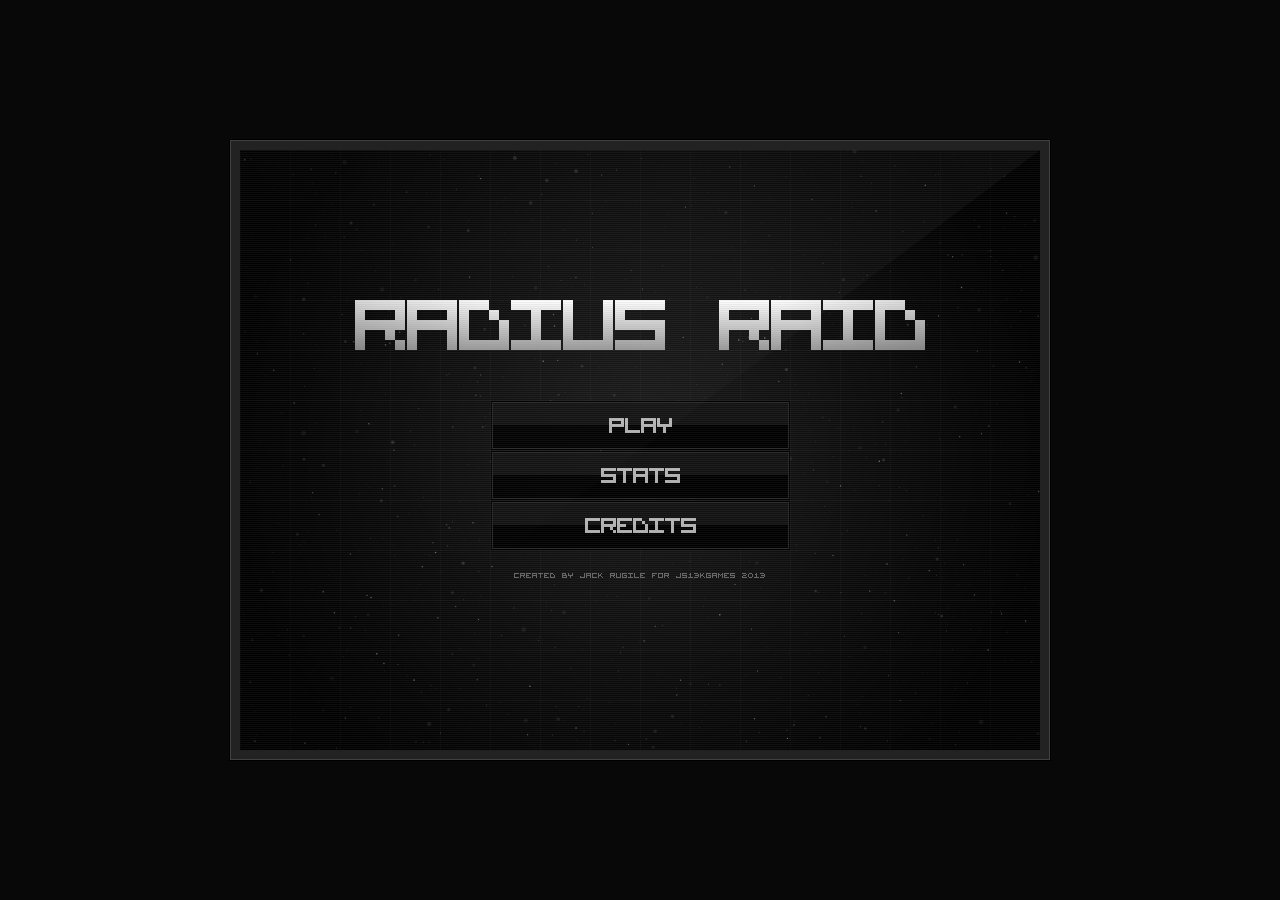
<file: index.html>
<!doctype html>
<html>
	<head>
		<title>Radius Raid</title>
		<link rel="shortcut icon" id="favicon" />

		<style>
			body {
				background: #080808;
			}

			#wrap {
				background: #222;
				box-shadow: inset 0 0 0 1px #404040, 0 0 0 1px #000;
				left: 50%;
				opacity: 0;
				padding: 10px;
				position: absolute;
				top: 50%;
				transition: opacity 1.5s;
			}

			.loaded #wrap {
				opacity: 1;
			}

			#wrap-inner {
				background: #000;
				overflow: hidden;
				position: relative;
			}

			canvas {
				cursor: crosshair;
				display: block;
				left: 0;
				position: absolute;
				top: 0;
			}

			.joystick {
				width: 120px;
				height: 120px;
				position: absolute;
				top: calc(60% - 60px);
			}

			#left-joystick.joystick {
				left: 90px;
			}

			#right-joystick.joystick {
				right: 90px;
			}
		</style>
	</head>
	<body>
		<div id="left-joystick" class="joystick"></div>
		<div id="right-joystick" class="joystick"></div>
		<div id="wrap">
			<div id="wrap-inner">
				<canvas id="cbg1"></canvas>
				<canvas id="cbg2"></canvas>
				<canvas id="cbg3"></canvas>
				<canvas id="cbg4"></canvas>
				<canvas id="cmg"></canvas>
				<canvas id="cfg"></canvas>
			</div>
		</div>
		<script>var $ = {};</script>
		<script src="js/touch-compat.js"></script>
		<script src="js/jsfxr.js"></script>
		<script src="js/util.js"></script>
		<script src="js/storage.js"></script>
		<script src="js/definitions.js"></script>
		<script src="js/audio.js"></script>
		<script src="js/text.js"></script>
		<script src="js/hero.js"></script>
		<script src="js/enemy.js"></script>
		<script src="js/bullet.js"></script>
		<script src="js/explosion.js"></script>
		<script src="js/powerup.js"></script>
		<script src="js/particle.js"></script>
		<script src="js/particleemitter.js"></script>
		<script src="js/textpop.js"></script>
		<script src="js/levelpop.js"></script>
		<script src="js/button.js"></script>
		<script src="js/game.js"></script>
	</body>
</html>
</file>
